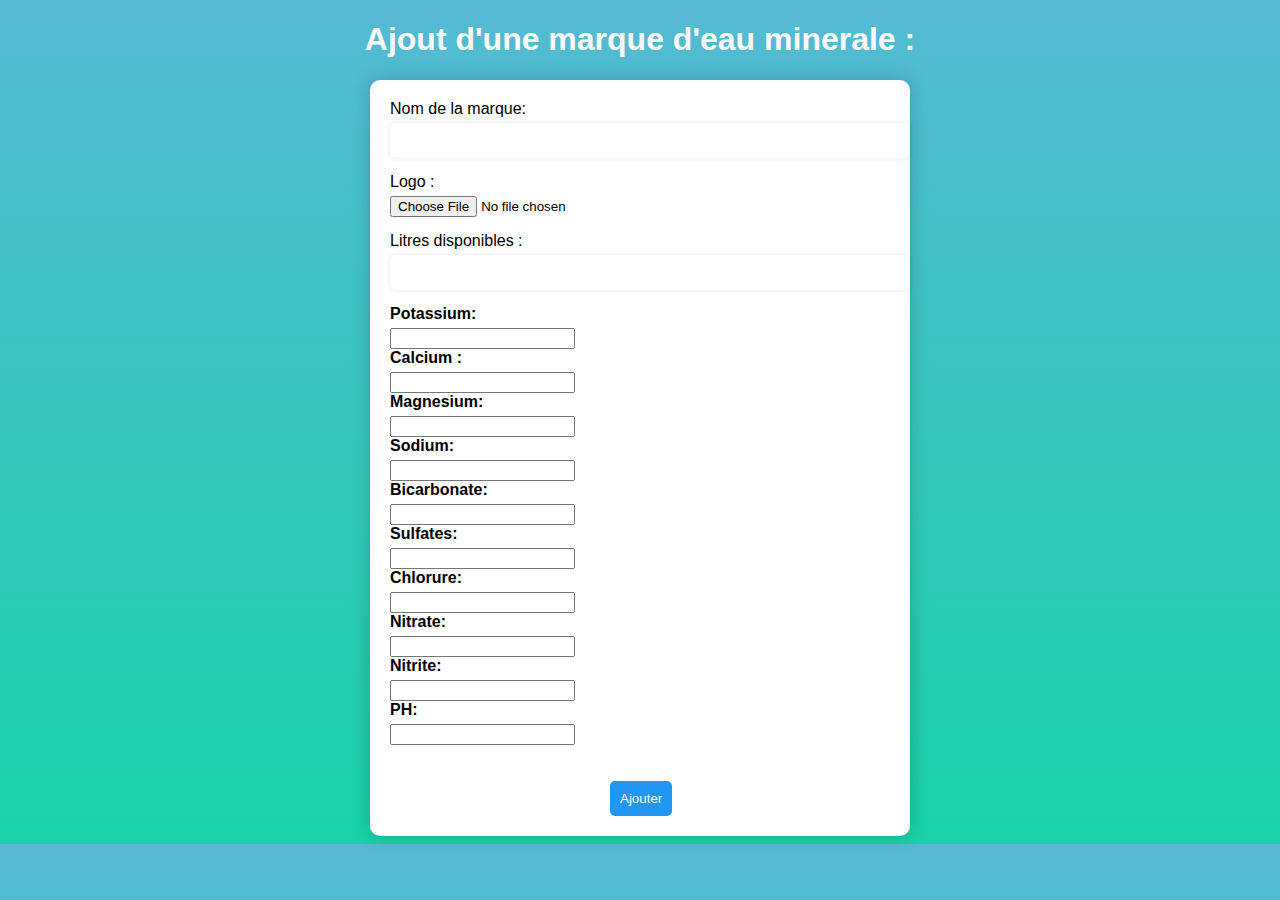
<file: ajteau.html>
<!DOCTYPE html>
<html lang="fr">
<head>
  <meta charset="UTF-8">
  <title>Inscription </title>

  <!--css-->
  <style>
    body {
  font-family: Arial, sans-serif;
  background: linear-gradient(to bottom, #55bad4, #18d2a6);
}

h1 {
  color: #fff8f8;
  text-align: center;
}

form {
  max-width: 500px;
  margin: 0 auto;
  background-color: white;
  padding: 20px;
  border-radius: 10px;
  box-shadow: 0px 0px 20px rgba(0,0,0,0.2);
}

label {
  display: block;
  margin-bottom: 5px;
}

input[type="text"],
input[type="email"],
input[type="password"],

textarea{
  width: 100%;
  padding: 10px;
  margin-bottom: 15px;
  border-radius: 5px;
  border: none;
  box-shadow: 0px 0px 5px rgba(0,0,0,0.1);
}

input[type="file"] {
  margin-bottom: 15px;
}

input[type="submit"] {
  background-color: #2196f3;
  color: white;
  margin-left: 220px;
  padding: 10px;
  border: none;
  border-radius: 5px;
  cursor: pointer;
}

.select {
  width: 100%;
  padding: 10px;
  margin-bottom: 15px;
  border-radius: 5px;
  border: none;
  box-shadow: 0px 0px 5px hwb(0 55% 20% / 0.1);
  appearance: none;
  -webkit-appearance: none;
  -moz-appearance: none;
  background: url('https://cdn.iconscout.com/icon/free/png-256/arrow-down-1767322-1502435.png') no-repeat;
  background-size: 20px;
  background-position: right center;
}

.select option {
  padding: 10px;
}

  </style>
</head>

<body > 
  <h1>Ajout d'une marque d'eau minerale : </h1>
  <form action="login.php" method="POST" enctype="multipart/form-data">
    <label for="nom">Nom de la marque:</label>
    <input type="text" id="nom" name="nom" required>

    <label for="logo">Logo :</label>
    <input type="file" id="logo" name="logo" required>
    
    <label for="litre">Litres disponibles :</label>
    <input type="text" id="litre" name="litre" required>

    <label for="potassium"><b>Potassium:</b></label>
    <input  type="number" id="potassium" name="potassium">
    <label for="calcium"><b>Calcium :</b></label>
    <input  type="number" id="calcium" name="calcium">
    <label for="magnesium"><b>Magnesium:</b></label>
    <input type="number" id="magnesium" name="magnesium">
    <label for="sodium"><b>Sodium:</b></label>
    <input  type="number" id="sodium" name="sodium">
    <label for="bicarbonate"><b>Bicarbonate:</b></label>
    <input type="number" id="bicarbonate" name="bicarbonate">
    <label for="sulfates"><b>Sulfates:</b></label>
    <input type="number" id="sulfates" name="sulfates">
    <label for="chlorure"><b>Chlorure:</b></label>
    <input  type="number" id="chlorure" name="chlorure">
    <label for="nitrate"><b>Nitrate:</b></label>
    <input  type="number" id="nitrate" name="nitrate">
    <label for="nitrite"><b>Nitrite:</b></label>
    <input  type="number" id="nitrite" name="nitrite">
    <label for="ph"><b>PH:</b></label>
    <input  type="number" id="ph" name="ph">

     <br><br> <br>
    <input type="submit" value="Ajouter" name="ajouteau" >
  </form>
</div>


</body>

</html>
</file>
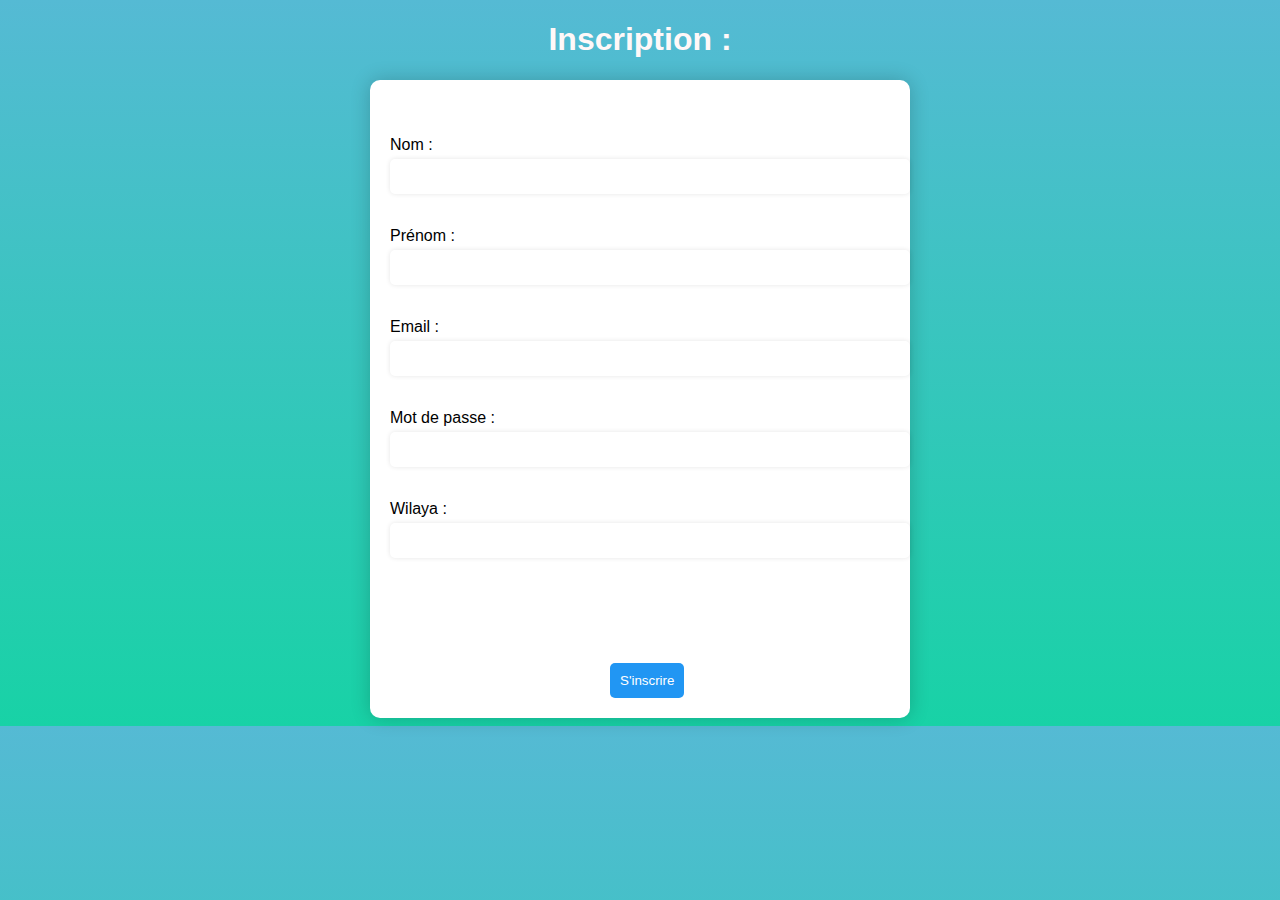
<file: fournisseur.html>
<!DOCTYPE html>
<html lang="fr">
<head>
  <meta charset="UTF-8">
  <title>Inscription </title>

  <!--css-->
  <style>
    body {
  font-family: Arial, sans-serif;
  background: linear-gradient(to bottom, #55bad4, #18d2a6);
}

h1 {
  color: #fff8f8;
  text-align: center;
}

form {
  max-width: 500px;
  margin: 0 auto;
  background-color: white;
  padding: 20px;
  border-radius: 10px;
  box-shadow: 0px 0px 20px rgba(0,0,0,0.2);
}

label {
  display: block;
  margin-bottom: 5px;
}

input[type="text"],
input[type="email"],
input[type="password"],

textarea{
  width: 100%;
  padding: 10px;
  margin-bottom: 15px;
  border-radius: 5px;
  border: none;
  box-shadow: 0px 0px 5px rgba(0,0,0,0.1);
}

input[type="file"] {
  margin-bottom: 15px;
}

input[type="submit"] {
  background-color: #2196f3;
  color: white;
  margin-left: 220px;
  padding: 10px;
  border: none;
  border-radius: 5px;
  cursor: pointer;
}

.select {
  width: 100%;
  padding: 10px;
  margin-bottom: 15px;
  border-radius: 5px;
  border: none;
  box-shadow: 0px 0px 5px hwb(0 55% 20% / 0.1);
  appearance: none;
  -webkit-appearance: none;
  -moz-appearance: none;
  background: url('https://cdn.iconscout.com/icon/free/png-256/arrow-down-1767322-1502435.png') no-repeat;
  background-size: 20px;
  background-position: right center;
}

.select option {
  padding: 10px;
}

  </style>
</head>

<body > 
  <h1>Inscription : </h1>
  <form action="login.php" method="POST">
    <br><br>
    <label for="nom">Nom :</label>
    <input type="text" id="nom" name="nom_f" required>
    <br><br>
    <label for="prenom">Prénom :</label>
    <input type="text" id="prenom" name="prenom_f" required>
    <br><br>
    <label for="email">Email :</label>
    <input type="email" id="email" name="email_f" required>
    <br><br>
    <label for="password">Mot de passe :</label>
    <input type="password" id="password" name="password_f" required>

<br><br>
    <label for="wilaya">Wilaya :</label>
    <input type="text" id="wilaya" name="wilaya_f" required>


     <br><br><br><br><br> <br> 
    <input type="submit" value="S'inscrire" name="fournisseur" >
  </form>
</div>


</body>

</html>
</file>
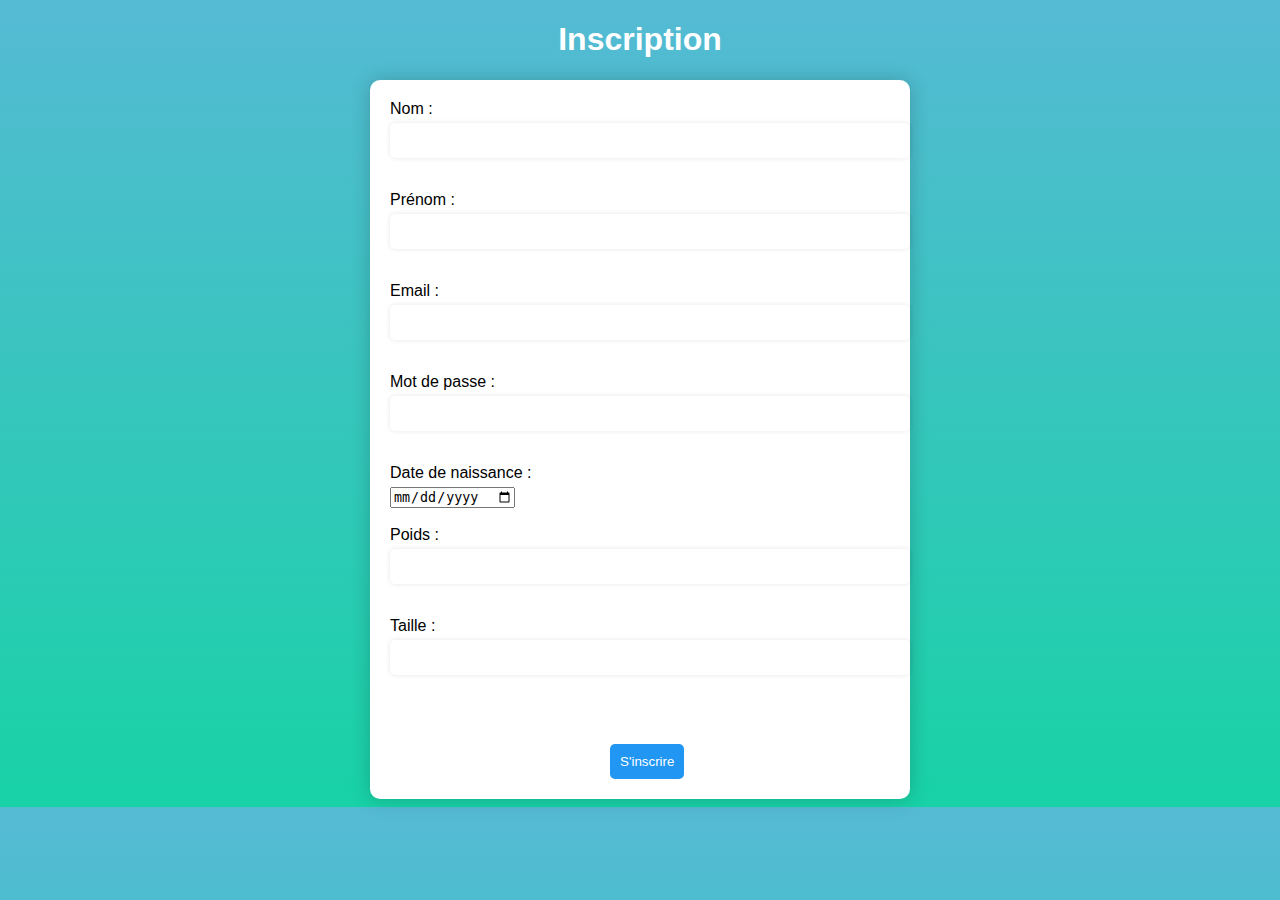
<file: user.html>
<!DOCTYPE html>
<html lang="fr">
<head>
  <meta charset="UTF-8">
  <title>Inscription</title>

  <!--du css-->
  <style>
    body {
      font-family: Arial, sans-serif;
     background: linear-gradient(to bottom, #55bad4, #18d2a6);
    }
    
    h1 {
      color: hsl(0, 0%, 100%);
      text-align: center;
    }
    
    form {
      max-width: 500px;
      margin: 0 auto;
      background-color: white;
      padding: 20px;
      border-radius: 10px;
      box-shadow: 0px 0px 20px rgba(0,0,0,0.2);
    }
    
    label {
      display: block;
      margin-bottom: 5px;
    }
    
    input[type="text"],
    input[type="email"],
    input[type="password"],
    input[type ="number"],

    textarea {
      width: 100%;
      padding: 10px;
      margin-bottom: 15px;
      border-radius: 5px;
      border: none;
      box-shadow: 0px 0px 5px rgba(0,0,0,0.1);
    }
    
    input[type="submit"] {
      background-color: #2196f3;
      color: white;
      padding: 10px;
      margin-left: 220px;
      border: none;
      border-radius: 5px;
      cursor: pointer;
    }
    
  </style>

</head>

<body >
  <h1>Inscription</h1>
  <form action="login.php" method="post">
    <label for="nom">Nom :</label>
    <input type="text" id="nom" name="nom_u" required>
    <br><br>
    <label for="prenom">Prénom :</label>
    <input type="text" id="prenom" name="prenom_u" required>
    <br><br>
    <label for="email">Email :</label>
    <input type="email" id="email" name="email_u" required>
    <br><br>
    <label for="password">Mot de passe :</label>
    <input type="password" id="password" name="password_u" required>
   <br><br> 
    <label for="date_naissance">Date de naissance :</label>
    <input type="date" id="date_naissance" name="date_naissance_u" required>
   <br><br>
    <label for="Numero">Poids :</label>
    <input type="number" id="poids_u" name="poids_u" required>
    <br><br>
    <label for="Numero">Taille :</label>
    <input type="number" id="taille_u" name="taille_u" required>
   <br><br><br> <br> 
    <input type="submit" value="S'inscrire" name="user">
  </form>


</body>

</html>
</file>
